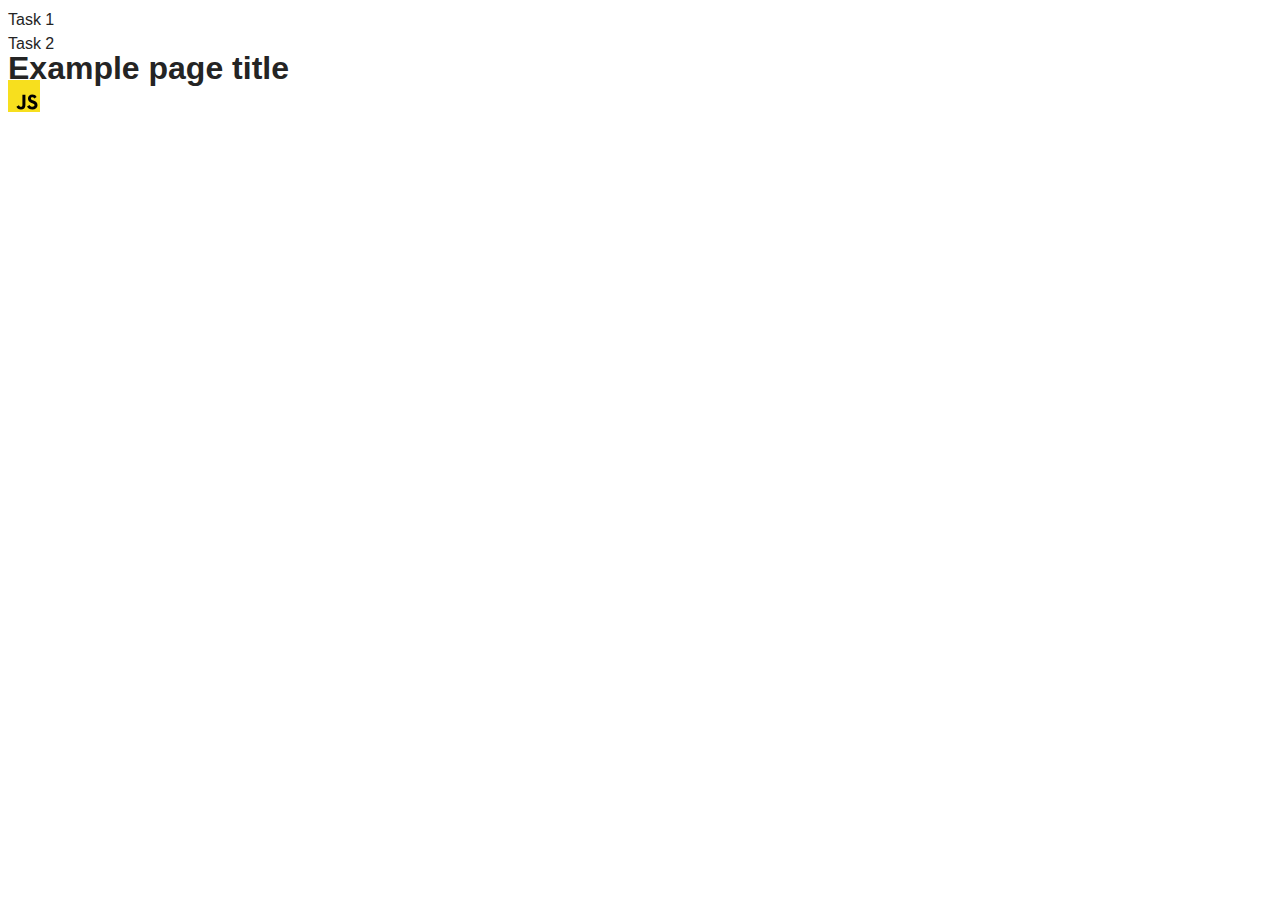
<file: src/index.html>
<!DOCTYPE html>
<html lang="en">
  <head>
    <meta charset="UTF-8" />
    <link rel="icon" type="image/svg+xml" href="/favicon.svg" />
    <meta name="viewport" content="width=device-width, initial-scale=1.0" />
    <title>Vanilla App Template</title>
    <link rel="stylesheet" href="./css/styles.css" />
  </head>
  <body>
    <ul>
      <li><a href="./1-timer.html">Task 1</a></li>
      <li><a href="./2-snackbar.html">Task 2</a></li>
    </ul>

    <section>
      <h1>Example page title</h1>
      <!-- Path to images as from index.html file -->
      <img src="./img/javascript.svg" alt="" />
    </section>

    <!-- Loads the specified .html file -->

    
  </body>
</html>
</file>
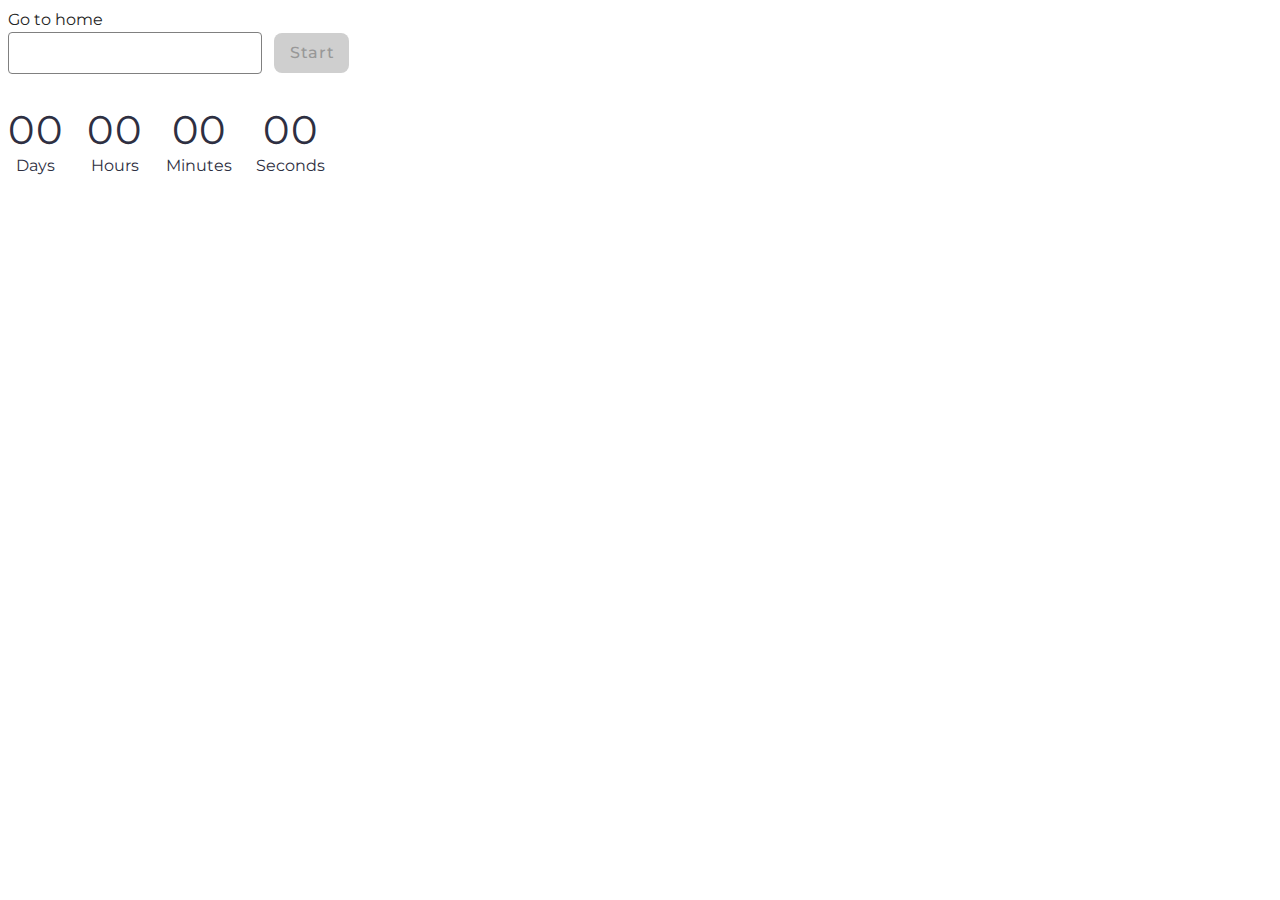
<file: src/1-timer.html>
<!DOCTYPE html>
<html lang="en">
  <head>
    <meta charset="UTF-8" />
    <meta http-equiv="X-UA-Compatible" content="IE=edge" />
    <meta name="viewport" content="width=device-width, initial-scale=1.0" />
    <link rel="stylesheet" href="./css/styles.css">
    <link href="https://fonts.googleapis.com/css2?family=Montserrat:wght@400;500;700&display=swap" rel="stylesheet">
    
    <title>Page 2</title>
  </head>
  <body>

    <section>
      <a href="./index.html">Go to home</a>
    </section>
    
    <input type="text" id="datetime-picker" />
    <button type="button" data-start disabled>Start</button>
    
    <div class="timer">
      <div class="field">
        <span class="value" data-days>00</span>
        <span class="label">Days</span>
      </div>
      <div class="field">
        <span class="value" data-hours>00</span>
        <span class="label">Hours</span>
      </div>
      <div class="field">
        <span class="value" data-minutes>00</span>
        <span class="label">Minutes</span>
      </div>
      <div class="field">
        <span class="value" data-seconds>00</span>
        <span class="label">Seconds</span>
      </div>
    </div>


    <script type="module" src="./js/1-timer.js"></script>
  </body>
</html>
</file>
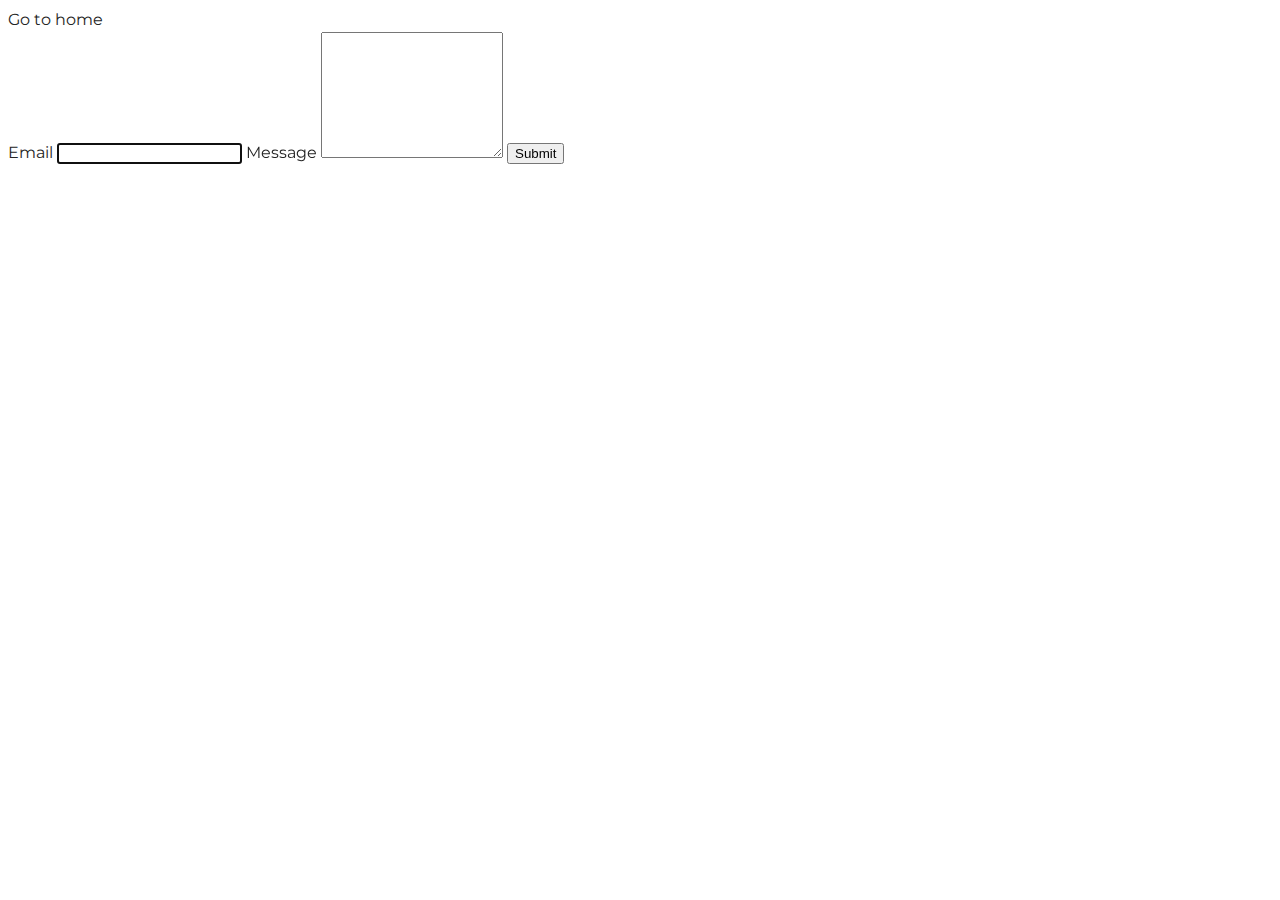
<file: src/2-form.html>
<!DOCTYPE html>
<html lang="en">
  <head>
    <meta charset="UTF-8" />
    <meta http-equiv="X-UA-Compatible" content="IE=edge" />
    <meta name="viewport" content="width=device-width, initial-scale=1.0" />
    <link href="https://fonts.googleapis.com/css2?family=Montserrat:wght@400;500;700&display=swap" rel="stylesheet">
    <link rel="stylesheet" href="./css/styles.css">
    <title>Page 3</title>
  </head>
  <body>
    <section>
      <a href="./index.html">Go to home</a>
    </section>

    <form class="feedback-form" autocomplete="off">
      <label>
        Email
        <input type="email" name="email" autofocus />
      </label>
      <label>
        Message
        <textarea name="message" rows="8"></textarea>
      </label>
      <button type="submit">Submit</button>
    </form>


    <script type="module" src="./js/2-form.js"></script>
  </body>
</html>
</file>
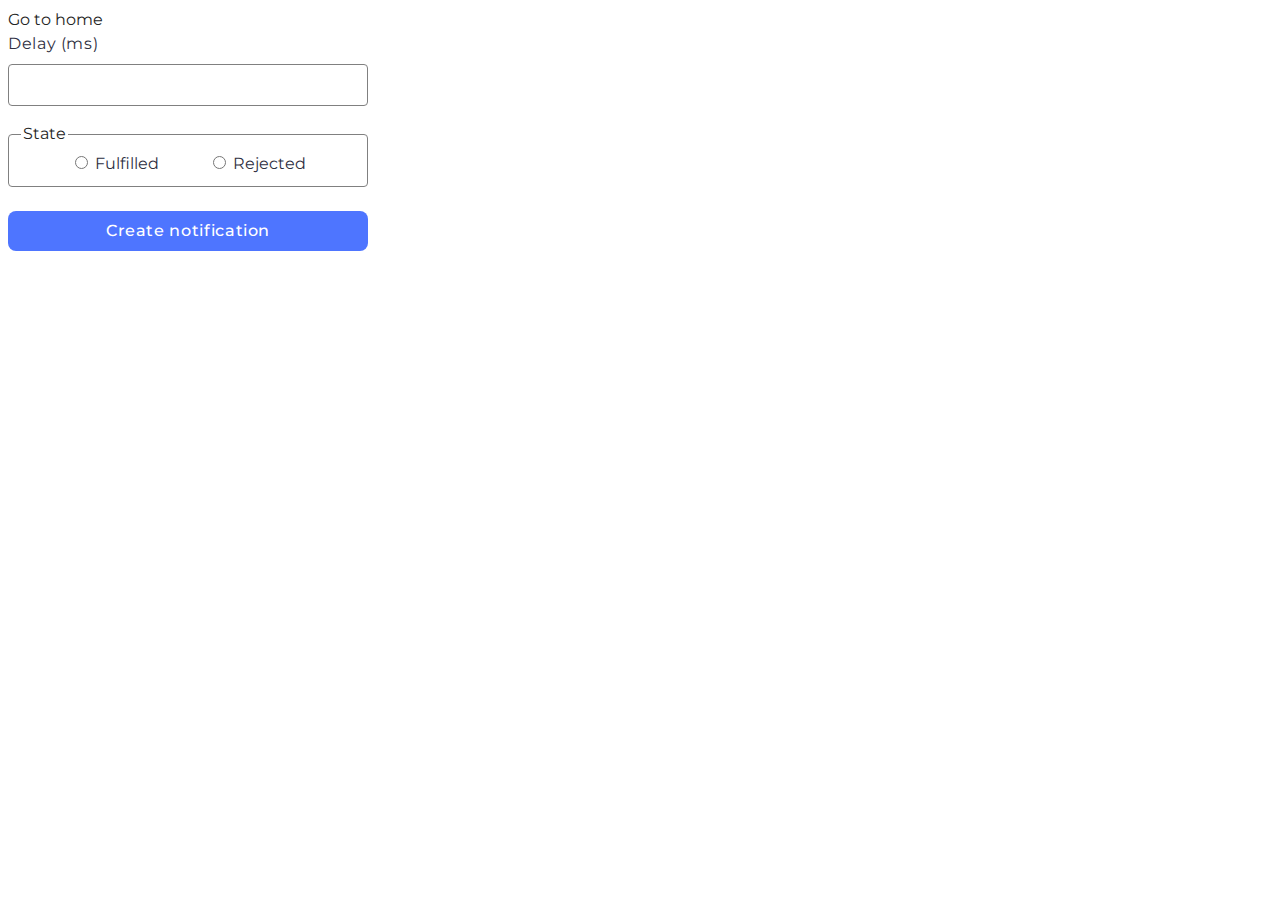
<file: src/2-snackbar.html>
<!DOCTYPE html>
<html lang="en">
  <head>
    <meta charset="UTF-8" />
    <meta http-equiv="X-UA-Compatible" content="IE=edge" />
    <meta name="viewport" content="width=device-width, initial-scale=1.0" />
    <link href="https://fonts.googleapis.com/css2?family=Montserrat:wght@400;500;700&display=swap" rel="stylesheet">
    <link rel="stylesheet" href="./css/styles.css">
    <title>Page 3</title>
  </head>
  <body>
    <section>
      <a href="./index.html">Go to home</a>
    </section>
<form class="form">
  <label>
    Delay (ms)
    <input type="number" name="delay" required />
  </label>

  <fieldset>
    <legend>State</legend>
    <label>
      <input type="radio" name="state" value="fulfilled" required />
      Fulfilled
    </label>
    <label>
      <input type="radio" name="state" value="rejected" required />
      Rejected
    </label>
  </fieldset>

  <button type="submit">Create notification</button>
</form>


    <script type="module" src="./js/2-snackbar.js"></script>
  </body>
</html>
</file>
<file: src/css/styles.css>
/**
  |============================
  | include css partials with
  | default @import url()
  |============================
*/
@import url('./reset.css');
@import url('./vite-promo.css');
@import url('./header.css');
@import url('./timer.css');
@import url('./snackbar.css');

:root {
  font-family: "Montserrat", sans-serif;
  font-size: 16px;
  line-height: 24px;
  font-weight: 400;

  color: #242424;
  background-color: rgba(255, 255, 255, 0.87);

  font-synthesis: none;
  text-rendering: optimizeLegibility;
  -webkit-font-smoothing: antialiased;
  -moz-osx-font-smoothing: grayscale;
  -webkit-text-size-adjust: 100%;
}
</file>
